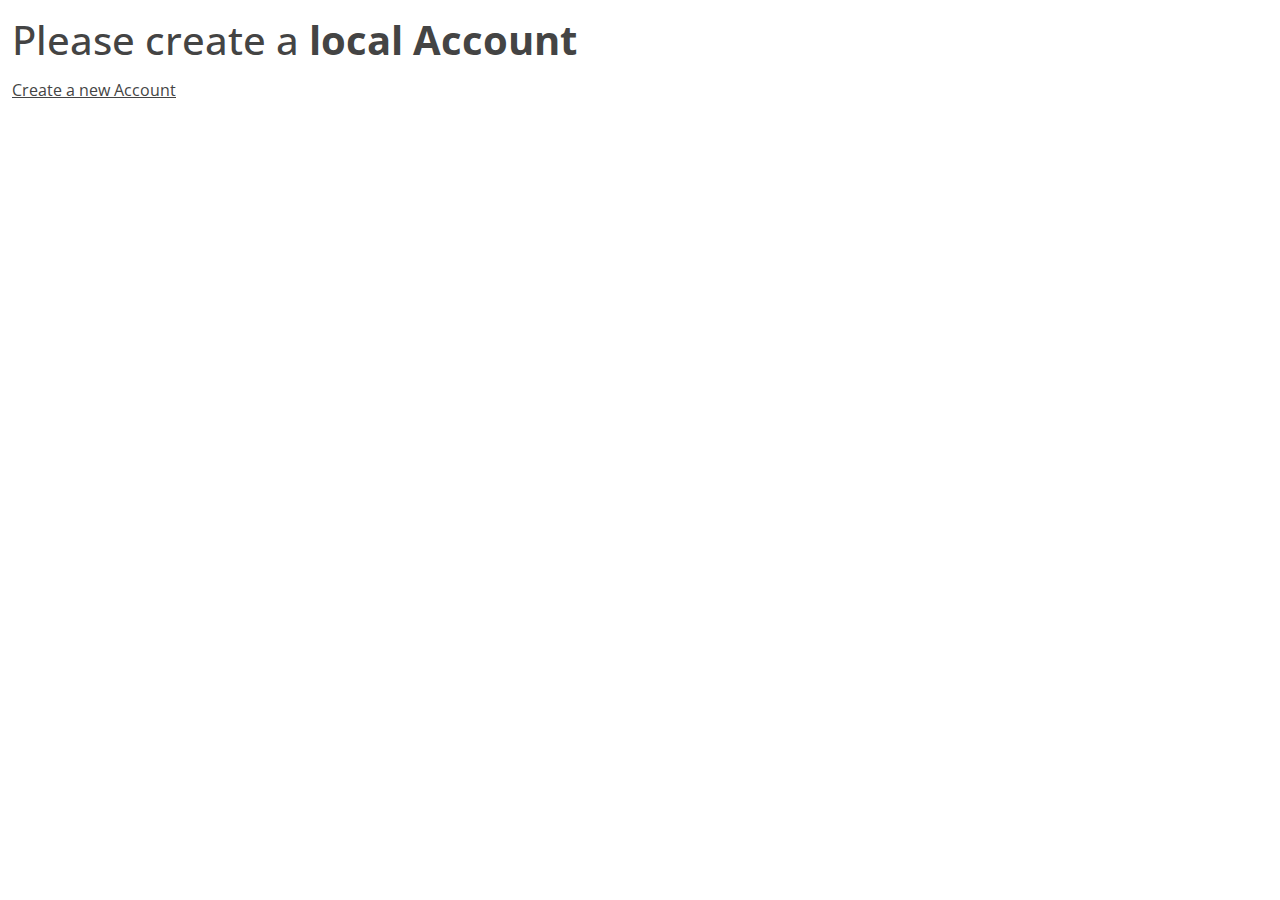
<file: index.html>
<!DOCTYPE html>
<html lang="en">

<head>
    <meta charset="UTF-8">
    <meta name="viewport" content="width=device-width, initial-scale=1.0">
    <title>Routine Check</title>
    <link rel="shortcut icon" href="favicon.png" type="image/x-icon">
    <!-- Styles -->
    <link rel="stylesheet" href="./fonts/fonts.css">
    <link rel="stylesheet" href="./styles/main.css">
</head>

<body onload="checkAccount();">
    <main id="main">
        <h1 class="heading--big">Welcome back, <strong id="heading__user-name">User</strong></h1>
        <div class="spacer--big"></div>
        <div class="routines-container">
            <div class="routine-card">
                <div class="routine-card__top flex-row">
                    <h3 class="routine-card__title">Learn for school</h3>
                    <input type="checkbox" class="routine-card__check">
                </div>
                <div class="routine-card__description">Vocabulary, Homework, etc. for school</div>
            </div>
        </div>
    </main>

    <!-- Scripts -->
    <script src="./scripts/main.js" onload="displayRoutineList();"></script>
</body>

</html>
</file>
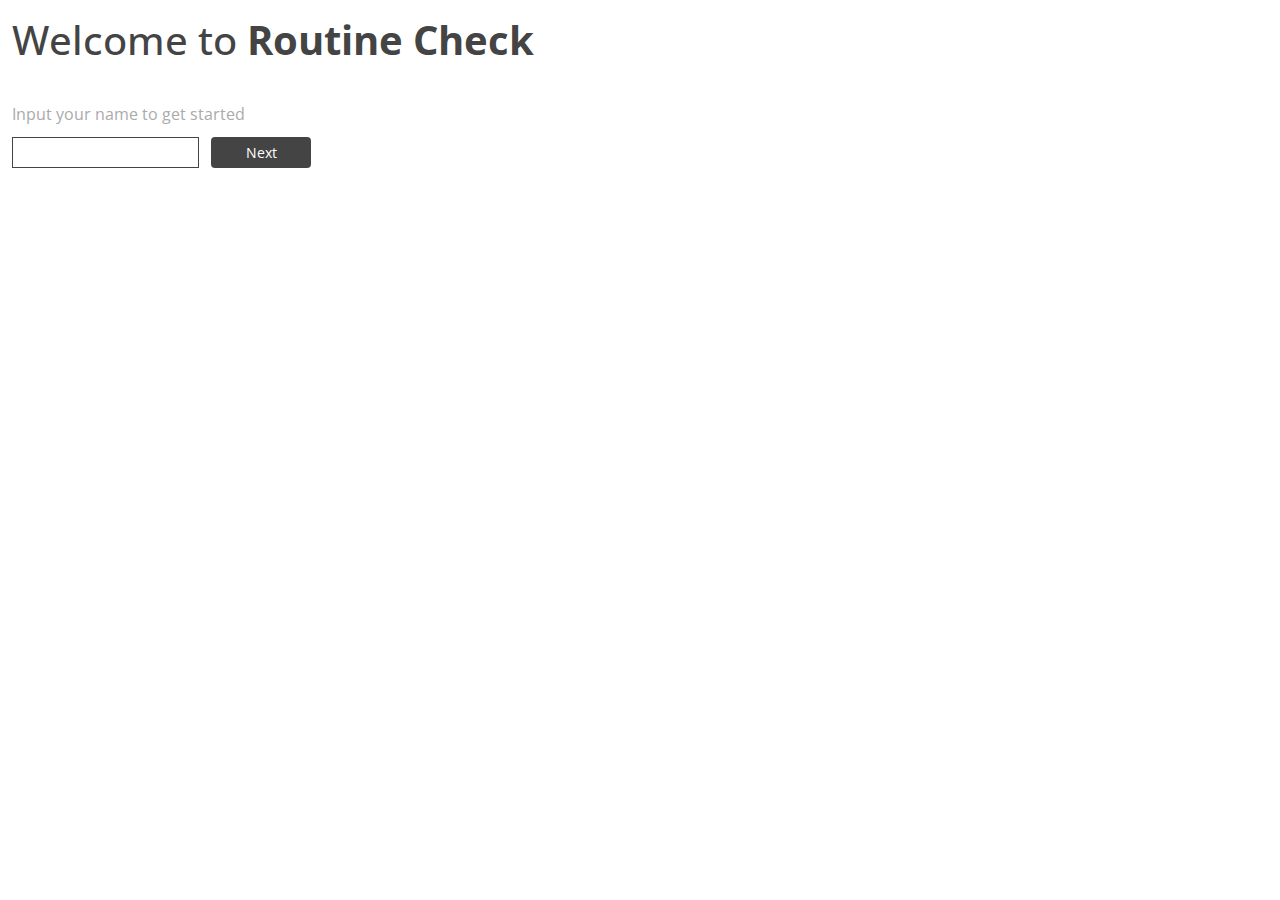
<file: new.html>
<!DOCTYPE html>
<html lang="en">

<head>
    <meta charset="UTF-8">
    <meta name="viewport" content="width=device-width, initial-scale=1.0">
    <title>Routine Check | New</title>
    <link rel="shortcut icon" href="favicon.png" type="image/x-icon">
    <!-- Styles -->
    <link rel="stylesheet" href="./fonts/fonts.css">
    <link rel="stylesheet" href="./styles/main.css">
</head>

<body>
    <main id="main">
        <h1 class="heading--big">Welcome to <strong>Routine&nbsp;Check</strong></h1>
        <div class="spacer--big"></div>
        <form action="javascript:createUser();" class="flex-column" autocomplete="off">
            <label for="name-input" class="input__label">Input your name to get started</label>
            <span class="flex-row">
                <input type="text" id="name-input" name="name-input" class="input" required>
                <button type="submit" class="btn">Next</button>
            </span>
        </form>
    </main>

    <!-- Scripts -->
    <script src="./scripts/main.js"></script>
    <script src="./scripts/new.js"></script>
</body>

</html>
</file>
<file: fonts/fonts.css>
/* open-sans-300 - latin */
@font-face {
    font-display: swap;
    /* Check https://developer.mozilla.org/en-US/docs/Web/CSS/@font-face/font-display for other options. */
    font-family: 'Open Sans';
    font-style: normal;
    font-weight: 300;
    src: url('./open-sans-v40-latin/open-sans-v40-latin-300.woff2') format('woff2');
    /* Chrome 36+, Opera 23+, Firefox 39+, Safari 12+, iOS 10+ */
}

/* open-sans-300italic - latin */
@font-face {
    font-display: swap;
    /* Check https://developer.mozilla.org/en-US/docs/Web/CSS/@font-face/font-display for other options. */
    font-family: 'Open Sans';
    font-style: italic;
    font-weight: 300;
    src: url('./open-sans-v40-latin/open-sans-v40-latin-300italic.woff2') format('woff2');
    /* Chrome 36+, Opera 23+, Firefox 39+, Safari 12+, iOS 10+ */
}

/* open-sans-regular - latin */
@font-face {
    font-display: swap;
    /* Check https://developer.mozilla.org/en-US/docs/Web/CSS/@font-face/font-display for other options. */
    font-family: 'Open Sans';
    font-style: normal;
    font-weight: 400;
    src: url('./open-sans-v40-latin/open-sans-v40-latin-regular.woff2') format('woff2');
    /* Chrome 36+, Opera 23+, Firefox 39+, Safari 12+, iOS 10+ */
}

/* open-sans-italic - latin */
@font-face {
    font-display: swap;
    /* Check https://developer.mozilla.org/en-US/docs/Web/CSS/@font-face/font-display for other options. */
    font-family: 'Open Sans';
    font-style: italic;
    font-weight: 400;
    src: url('./open-sans-v40-latin/open-sans-v40-latin-italic.woff2') format('woff2');
    /* Chrome 36+, Opera 23+, Firefox 39+, Safari 12+, iOS 10+ */
}

/* open-sans-500 - latin */
@font-face {
    font-display: swap;
    /* Check https://developer.mozilla.org/en-US/docs/Web/CSS/@font-face/font-display for other options. */
    font-family: 'Open Sans';
    font-style: normal;
    font-weight: 500;
    src: url('./open-sans-v40-latin/open-sans-v40-latin-500.woff2') format('woff2');
    /* Chrome 36+, Opera 23+, Firefox 39+, Safari 12+, iOS 10+ */
}

/* open-sans-500italic - latin */
@font-face {
    font-display: swap;
    /* Check https://developer.mozilla.org/en-US/docs/Web/CSS/@font-face/font-display for other options. */
    font-family: 'Open Sans';
    font-style: italic;
    font-weight: 500;
    src: url('./open-sans-v40-latin/open-sans-v40-latin-500italic.woff2') format('woff2');
    /* Chrome 36+, Opera 23+, Firefox 39+, Safari 12+, iOS 10+ */
}

/* open-sans-600 - latin */
@font-face {
    font-display: swap;
    /* Check https://developer.mozilla.org/en-US/docs/Web/CSS/@font-face/font-display for other options. */
    font-family: 'Open Sans';
    font-style: normal;
    font-weight: 600;
    src: url('./open-sans-v40-latin/open-sans-v40-latin-600.woff2') format('woff2');
    /* Chrome 36+, Opera 23+, Firefox 39+, Safari 12+, iOS 10+ */
}

/* open-sans-600italic - latin */
@font-face {
    font-display: swap;
    /* Check https://developer.mozilla.org/en-US/docs/Web/CSS/@font-face/font-display for other options. */
    font-family: 'Open Sans';
    font-style: italic;
    font-weight: 600;
    src: url('./open-sans-v40-latin/open-sans-v40-latin-600italic.woff2') format('woff2');
    /* Chrome 36+, Opera 23+, Firefox 39+, Safari 12+, iOS 10+ */
}

/* open-sans-700 - latin */
@font-face {
    font-display: swap;
    /* Check https://developer.mozilla.org/en-US/docs/Web/CSS/@font-face/font-display for other options. */
    font-family: 'Open Sans';
    font-style: normal;
    font-weight: 700;
    src: url('./open-sans-v40-latin/open-sans-v40-latin-700.woff2') format('woff2');
    /* Chrome 36+, Opera 23+, Firefox 39+, Safari 12+, iOS 10+ */
}

/* open-sans-700italic - latin */
@font-face {
    font-display: swap;
    /* Check https://developer.mozilla.org/en-US/docs/Web/CSS/@font-face/font-display for other options. */
    font-family: 'Open Sans';
    font-style: italic;
    font-weight: 700;
    src: url('./open-sans-v40-latin/open-sans-v40-latin-700italic.woff2') format('woff2');
    /* Chrome 36+, Opera 23+, Firefox 39+, Safari 12+, iOS 10+ */
}

/* open-sans-800 - latin */
@font-face {
    font-display: swap;
    /* Check https://developer.mozilla.org/en-US/docs/Web/CSS/@font-face/font-display for other options. */
    font-family: 'Open Sans';
    font-style: normal;
    font-weight: 800;
    src: url('./open-sans-v40-latin/open-sans-v40-latin-800.woff2') format('woff2');
    /* Chrome 36+, Opera 23+, Firefox 39+, Safari 12+, iOS 10+ */
}

/* open-sans-800italic - latin */
@font-face {
    font-display: swap;
    /* Check https://developer.mozilla.org/en-US/docs/Web/CSS/@font-face/font-display for other options. */
    font-family: 'Open Sans';
    font-style: italic;
    font-weight: 800;
    src: url('./open-sans-v40-latin/open-sans-v40-latin-800italic.woff2') format('woff2');
    /* Chrome 36+, Opera 23+, Firefox 39+, Safari 12+, iOS 10+ */
}
</file>
<file: styles/main.css>
:root {
    --bg-color: #ffffff;
    --primary-color: #444444;
    --secondary-color: #777777;
    --accent-color: #aaaaaa;
    --highlight-color: #ffff00;
}

.dark-mode {
    --bg-color: #222222;
    --primary-color: #ffffff;
    --secondary-color: #999999;
    --accent-color: #444444;
    --highlight-color: #818100;
}

body {
    font-family: 'Open sans', Arial, Helvetica, sans-serif;
    background-color: var(--bg-color);
    color: var(--primary-color);
    margin: 12px;
}

* {
    -webkit-tap-highlight-color: transparent;
    font-family: inherit;
    transition: background-color .3s;
}

::selection {
    background-color: var(--highlight-color);
    color: var(--primary-color);
}

a {
    color: var(--primary-color);
}

#main {
    background-color: var(--bg-color);
}

.main--animation {
    animation: mainAnimation 1s;
}

@keyframes mainAnimation {
    50% {
        opacity: 0;
    }

    100% {
        opacity: 1;
    }
}

.heading--big {
    font-weight: 500;
    font-size: 2.5rem;
    margin: 0;
    margin-bottom: 12px;
}

.input {
    padding: 2px 3px;
    min-width: 100px;
    color: var(--primary-color);
    border: 1px solid var(--primary-color);
    outline: none;
    font-size: 1rem;
    caret-color: var(--primary-color);
}

.input__label {
    color: var(--accent-color);
}

.btn {
    padding: 6px 20px;
    min-width: 100px;
    color: var(--bg-color);
    background-color: var(--primary-color);
    transition: all .3s;
    cursor: pointer;
    border: none;
    border-radius: 4px;
    outline: none;
    font-size: 0.9rem;
}

.btn:active {
    background-color: var(--accent-color);
}

.btn--narrow {
    width: fit-content;
}

.btn--light {
    background-color: var(--accent-color);
    color: var(--primary-color);
}

.flex-row {
    display: flex;
    gap: 12px;
}

.flex-column {
    display: flex;
    flex-direction: column;
    gap: 12px;
}

.spacer--big {
    height: 24px;
}

.routine-card {
    border: 2px solid var(--accent-color);
    border-radius: 8px;
    padding: 12px;
    max-width: 400px;
}

.routine-card__top {
    justify-content: space-between;
}

.routine-card__title {
    margin: 0;
    margin-bottom: 12px;
    font-size: 1.3rem;
    font-weight: 500;
}

.routine-card__check {
    accent-color: var(--primary-color);
    width: 1rem;
    border-radius: 50%;
}

.routine-card__description {
    font-size: 0.9rem;
    color: var(--secondary-color);
}
</file>
